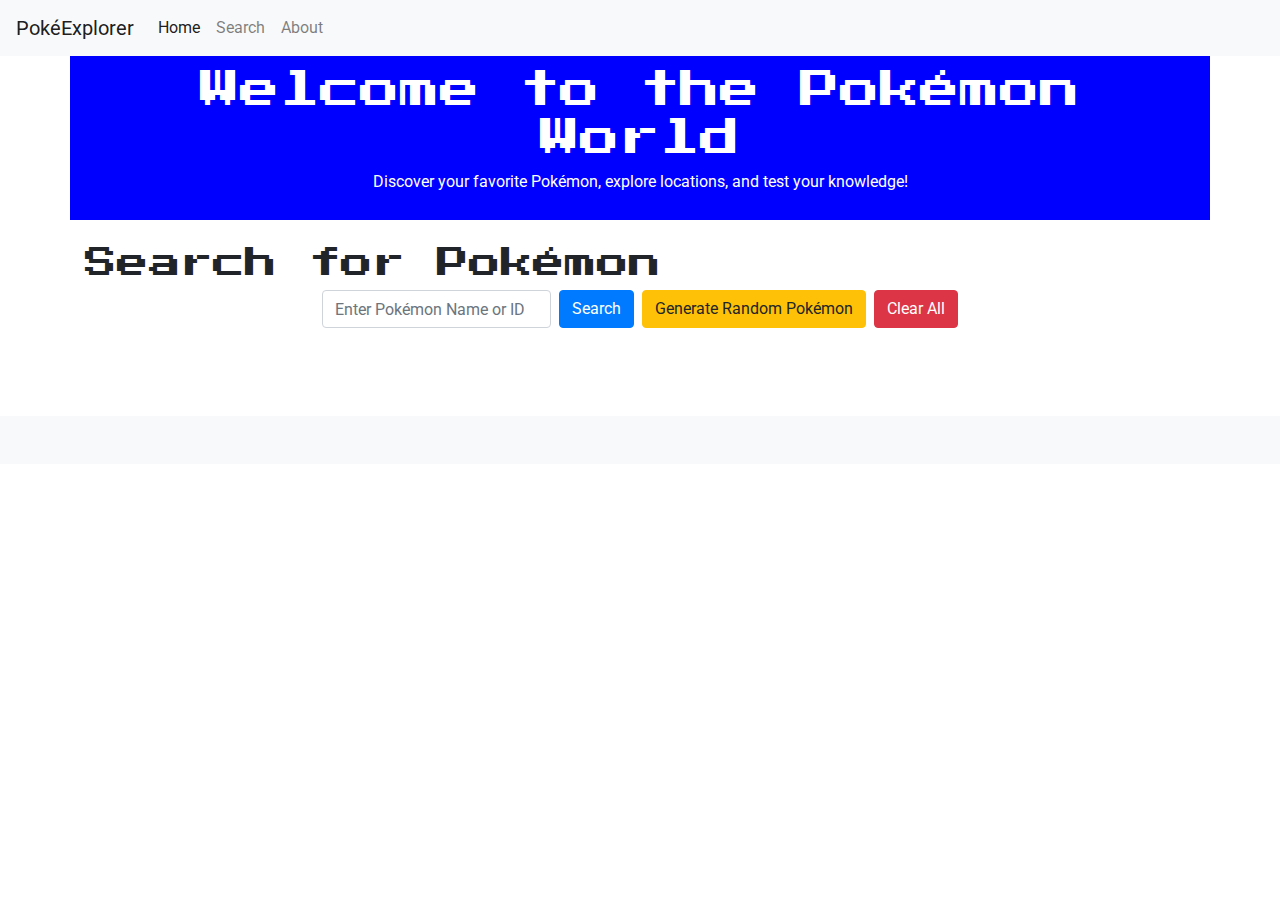
<file: index.html>
<!DOCTYPE html>
<html lang="en">
<head>
    <meta charset="UTF-8">
    <meta name="viewport" content="width=device-width, initial-scale=1.0">
    <title>PokéExplorer</title>
    <link href="styles.css" rel="stylesheet">
    <link href="https://stackpath.bootstrapcdn.com/bootstrap/4.3.1/css/bootstrap.min.css" rel="stylesheet">
    <link href="https://fonts.googleapis.com/css2?family=Press+Start+2P&family=Roboto:wght@400;700&display=swap" rel="stylesheet">
</head>
<body>

    <nav class="navbar navbar-expand-lg navbar-light bg-light">
        <a class="navbar-brand" href="#">PokéExplorer</a>
        <button class="navbar-toggler" type="button" data-toggle="collapse" data-target="#navbarNav" aria-controls="navbarNav" aria-expanded="false" aria-label="Toggle navigation">
            <span class="navbar-toggler-icon"></span>
        </button>
        <div class="collapse navbar-collapse" id="navbarNav">
            <ul class="navbar-nav">
                <li class="nav-item active">
                    <a class="nav-link" href="index.html">Home</a>
                </li>
                <li class="nav-item">
                    <a class="nav-link" href="#search">Search</a>
                </li>
                <li class="nav-item">
                    <a class="nav-link" href="about.html">About</a>
                </li>
               
            </ul>
        </div>
    </nav>

    <!-- Hero Section -->
    <section id="home" class="hero-section">
        <div class="container text-center welcome-message">
            <h1>Welcome to the Pokémon World</h1>
            <p>Discover your favorite Pokémon, explore locations, and test your knowledge!</p>
        </div>
    </section>

    <!-- Pokémon Search Section -->
    <section id="search" class="py-4">
        <div class="container">
            <h2>Search for Pokémon</h2>
            <form id="pokemonSearchForm" class="form-inline justify-content-center">
                <input type="text" id="pokemonInput" placeholder="Enter Pokémon Name or ID" class="form-control mb-2 mr-sm-2">
                <button type="submit" class="btn btn-primary mb-2">Search</button>
                <button id="randomBtn" class="btn btn-warning mb-2 ml-2">Generate Random Pokémon</button>
                <button id="clearBtn" class="btn btn-danger mb-2 ml-2">Clear All</button>
            </form>
            <div class="container-fluid">
                <div id="searchResults" class="mt-4">
                    <!-- Results will be displayed here -->
                </div>
           </div>
        </div>
    </section>
    <!-- Footer -->
    <footer class="footer bg-light py-3">
        <div class="container text-center">
            <p></p>
        </div>
    </footer>

    <!-- JavaScript -->
    <script src="script.js"></script>
</body>
</html>
</file>
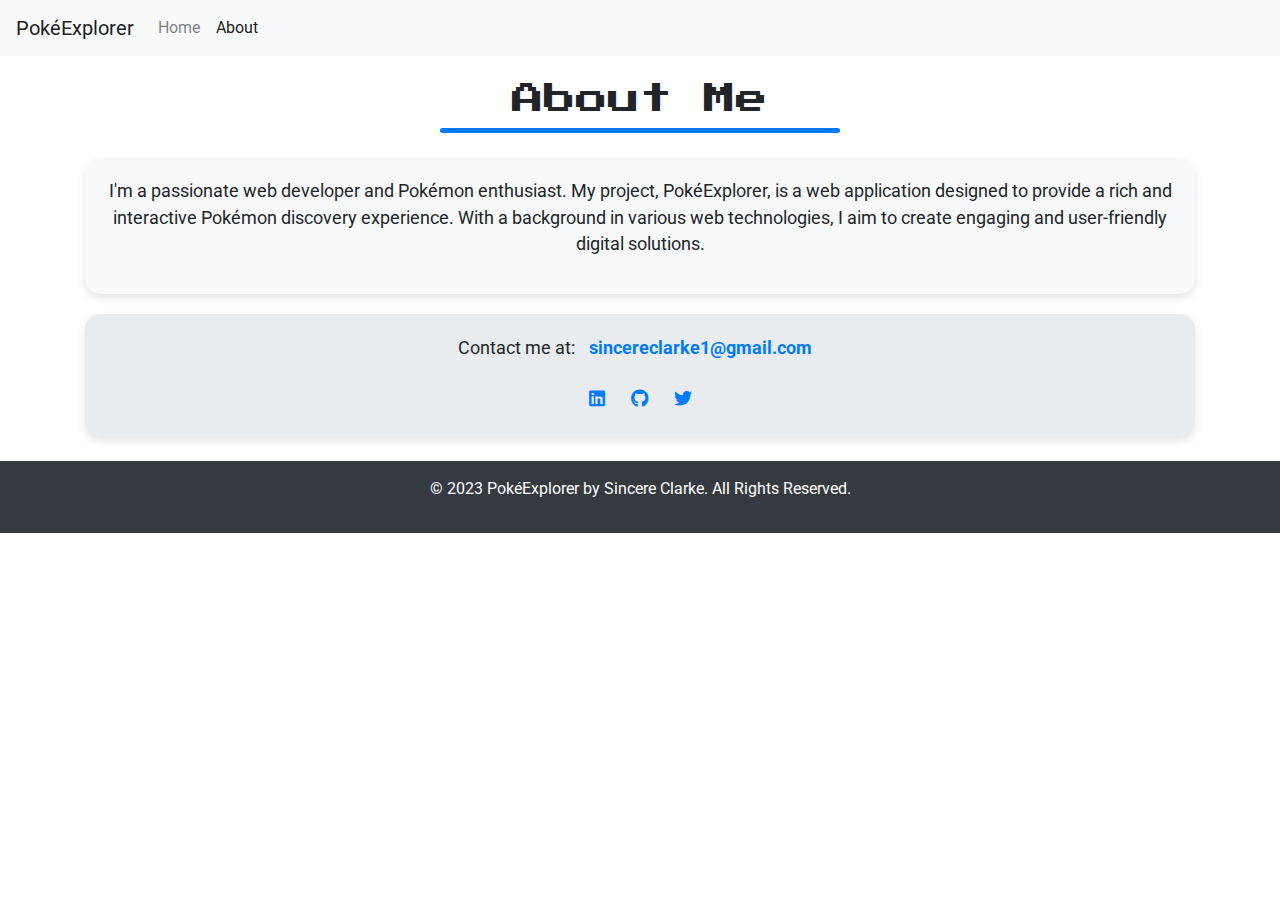
<file: about.html>
<!DOCTYPE html>
<html lang="en">
<head>
    <meta charset="UTF-8">
    <meta name="viewport" content="width=device-width, initial-scale=1.0">
    <title>About Me - PokéExplorer</title>
    <link href="styles.css" rel="stylesheet">
    <link href="https://stackpath.bootstrapcdn.com/bootstrap/4.3.1/css/bootstrap.min.css" rel="stylesheet">
    <link href="https://fonts.googleapis.com/css2?family=Press+Start+2P&family=Roboto:wght@400;700&display=swap" rel="stylesheet">
    <link rel="stylesheet" href="https://cdnjs.cloudflare.com/ajax/libs/font-awesome/5.15.1/css/all.min.css">
    <style>
  .heading-decoration {
            height: 5px;
            background-color: #007bff;
            margin: 10px auto 25px;
            border-radius: 50px;
            width: 400px; /* Extended underline length */
        }
        .rounded-description, .email-section {
            background-color: #f8f9fa;
            border-radius: 15px;
            padding: 20px;
            box-shadow: 0 4px 8px rgba(0,0,0,0.1);
            margin-top: 20px;
            font-family: 'Roboto', sans-serif;
            font-size: 1.1em;
        }
        .email-section {
            background-color: #e9ecef;
            text-align: center;
        }
        .email-link, .social-media-icons a {
            color: #007bff;
            font-weight: bold;
            font-size: 18px;
            margin: 0 10px;
            text-decoration: none;
        }
        .email-link:hover, .social-media-icons a:hover {
            text-decoration: underline;
        }
        .social-media-icons {
            font-size: 1.5em;
            margin-top: 15px;
        }
    </style>
</head>
<body>
    <nav class="navbar navbar-expand-lg navbar-light bg-light">
        <a class="navbar-brand" href="home.html">PokéExplorer</a>
        <button class="navbar-toggler" type="button" data-toggle="collapse" data-target="#navbarNav" aria-controls="navbarNav" aria-expanded="false" aria-label="Toggle navigation">
            <span class="navbar-toggler-icon"></span>
        </button>
        <div class="collapse navbar-collapse" id="navbarNav">
            <ul class="navbar-nav">
                <li class="nav-item">
                    <a class="nav-link" href="index.html">Home</a>
                </li>
                <li class="nav-item active">
                    <a class="nav-link" href="about.html">About</a>
                </li>
                
            </ul>
        </div>
    </nav>

    <section class="about-section py-4">
        <div class="container text-center">
            <h2>About Me</h2>
            <div class="heading-decoration"></div>
            <div class="rounded-description">
                <p>I'm a passionate web developer and Pokémon enthusiast. My project, PokéExplorer, is a web application designed to provide a rich and interactive Pokémon discovery experience. With a background in various web technologies, I aim to create engaging and user-friendly digital solutions.</p>
            </div>
            <div class="email-section">
                <p>Contact me at: <a href="mailto:sincereclarke1@gmail.com" class="email-link">sincereclarke1@gmail.com</a></p>
                <div class="social-media-icons">
                    <a href="https://www.linkedin.com/in/sincere-clarke-66353617b/" target="_blank"><i class="fab fa-linkedin"></i></a>
                    <a href="https://github.com/remyclarke" target="_blank"><i class="fab fa-github"></i></a>
                    <a href="https://twitter.com/sincereclarke_" target="_blank"><i class="fab fa-twitter"></i></a>
                </div>
            </div>
            </div>
        </div>
    </section>

    <footer class="footer bg-dark py-3">
        <div class="container text-center text-white">
            <p>&copy; 2023 PokéExplorer by Sincere Clarke. All Rights Reserved.</p>
        </div>
    </footer>

    <script src="script.js"></script>
</body>
</html>
</file>
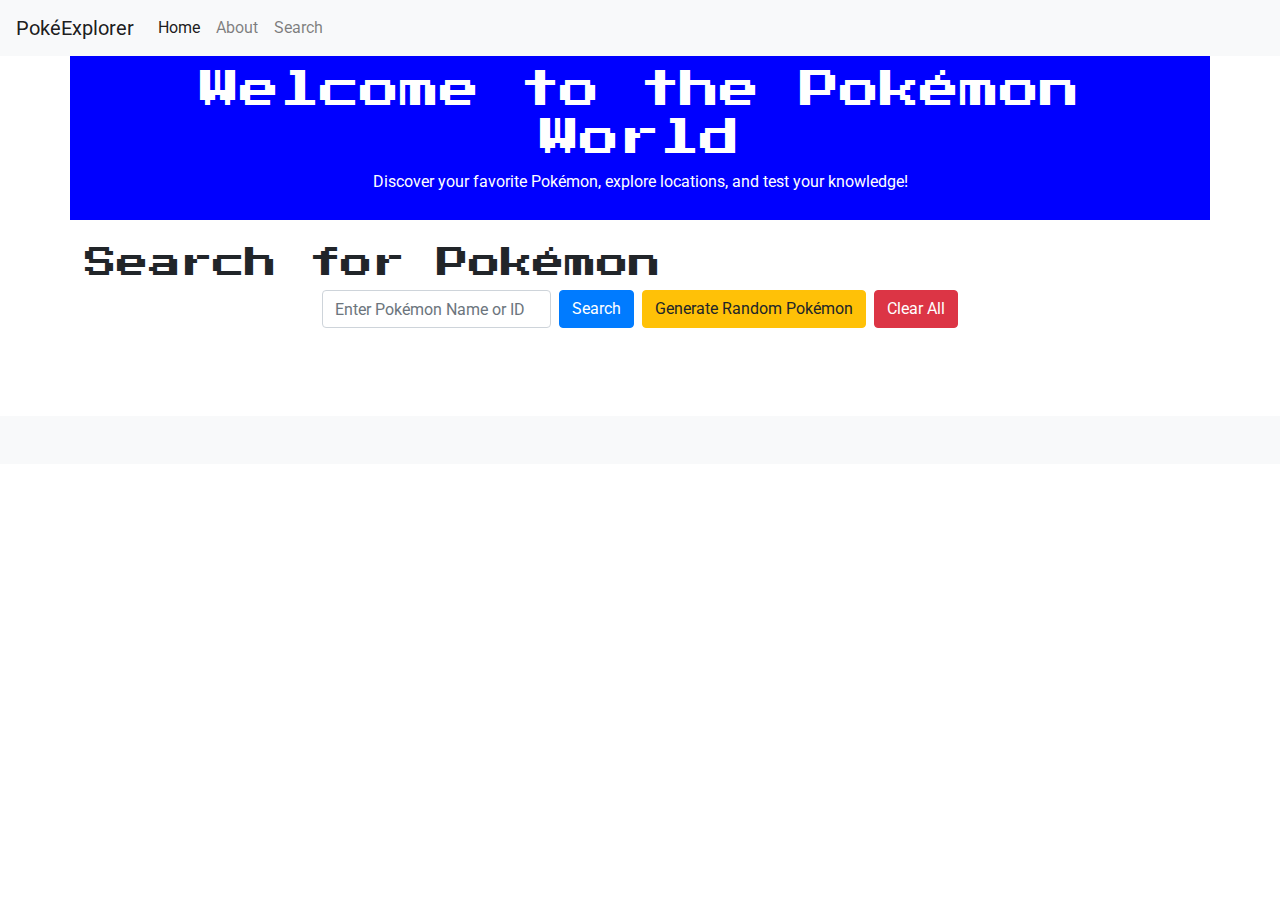
<file: home.html>
<!DOCTYPE html>
<html lang="en">
<head>
    <meta charset="UTF-8">
    <meta name="viewport" content="width=device-width, initial-scale=1.0">
    <title>PokéExplorer</title>
    <link href="styles.css" rel="stylesheet">
    <link href="https://stackpath.bootstrapcdn.com/bootstrap/4.3.1/css/bootstrap.min.css" rel="stylesheet">
    <link href="https://fonts.googleapis.com/css2?family=Press+Start+2P&family=Roboto:wght@400;700&display=swap" rel="stylesheet">
</head>
<body>

    <nav class="navbar navbar-expand-lg navbar-light bg-light">
        <a class="navbar-brand" href="#">PokéExplorer</a>
        <button class="navbar-toggler" type="button" data-toggle="collapse" data-target="#navbarNav" aria-controls="navbarNav" aria-expanded="false" aria-label="Toggle navigation">
            <span class="navbar-toggler-icon"></span>
        </button>
        <div class="collapse navbar-collapse" id="navbarNav">
            <ul class="navbar-nav">
                <li class="nav-item active">
                    <a class="nav-link" href="home.html">Home</a>
                </li>
                <li class="nav-item">
                    <a class="nav-link" href="about.html">About</a>
                </li>
                <li class="nav-item">
                    <a class="nav-link" href="#search">Search</a>
                </li>
               
            </ul>
        </div>
    </nav>

    <!-- Hero Section -->
    <section id="home" class="hero-section">
        <div class="container text-center welcome-message">
            <h1>Welcome to the Pokémon World</h1>
            <p>Discover your favorite Pokémon, explore locations, and test your knowledge!</p>
        </div>
    </section>

    <!-- Pokémon Search Section -->
    <section id="search" class="py-4">
        <div class="container">
            <h2>Search for Pokémon</h2>
            <form id="pokemonSearchForm" class="form-inline justify-content-center">
                <input type="text" id="pokemonInput" placeholder="Enter Pokémon Name or ID" class="form-control mb-2 mr-sm-2">
                <button type="submit" class="btn btn-primary mb-2">Search</button>
                <button id="randomBtn" class="btn btn-warning mb-2 ml-2">Generate Random Pokémon</button>
                <button id="clearBtn" class="btn btn-danger mb-2 ml-2">Clear All</button>
            </form>
            <div class="container-fluid">
                <div id="searchResults" class="mt-4">
                    <!-- Results will be displayed here -->
                </div>
           </div>
        </div>
    </section>
    <!-- Footer -->
    <footer class="footer bg-light py-3">
        <div class="container text-center">
            <p></p>
        </div>
    </footer>

    <!-- JavaScript -->
    <script src="script.js"></script>
</body>
</html>
</file>
<file: styles.css>
/* Base styles */
body {
  margin: 0;
  font-family: Arial, sans-serif;
  background-color: #eaeaea;
}

/* Container for search results */
#searchResults {
  display: flex;
  flex-wrap: wrap;
  justify-content: center;
  padding: 1rem;
  gap: 20px;
}

/* Pokémon Card Styles */
.pokemon-card {
  border: 2px solid #000;
  border-radius: 15px;
  position: relative;
  color: #fff;
  box-shadow: 0 4px 8px rgba(0, 0, 0, 0.2);
  overflow: hidden;
  width: 80vw;
  max-width: 800px;
  margin: 10px auto;
  display: flex;
  flex-direction: column;
  align-items: center;
  background: var(--primary-type-color);
}

.pokemon-card.dual-type {
  background: linear-gradient(90deg, var(--primary-type-color), var(--secondary-type-color));
}

.inset-effect {
  box-shadow: inset 0 2px 4px rgba(0, 0, 0, 0.3), inset 0 -2px 4px rgba(0, 0, 0, 0.3);
  border: 1px solid beige;
  background-color: #f5f5dc; /* Beige background */
  margin-bottom: 10px;
  padding: 10px;
  border-radius: 5px;
}

.pokemon-img-container {
  display: flex;
  justify-content: center;
}

.pokemon-img {
  max-width: 100%;
  height: auto;
}

.pokemon-info {
  text-align: center;
}

/* Apply the game-like font to all headings */
h1, h2, h3, h4, h5, h6 {
  font-family: 'Press Start 2P', cursive;
}

/* Specific styles for the welcome message */
.welcome-message {
  background-color: blue;
  color: white;
  padding: 10px;
  text-align: center;
}

/* Button positioning */
.pokemon-card .btn {
  position: absolute;
  top: 10px;
  right: 10px;
  z-index: 10;
}

@media (min-width: 768px) {
  .pokemon-card {
    flex-direction: row;
    height: auto;
  }

  .pokemon-img-container {
    flex: 0 0 auto;
    width: auto;
  }

  .pokemon-info {
    flex: 1;
  }
}
</file>
